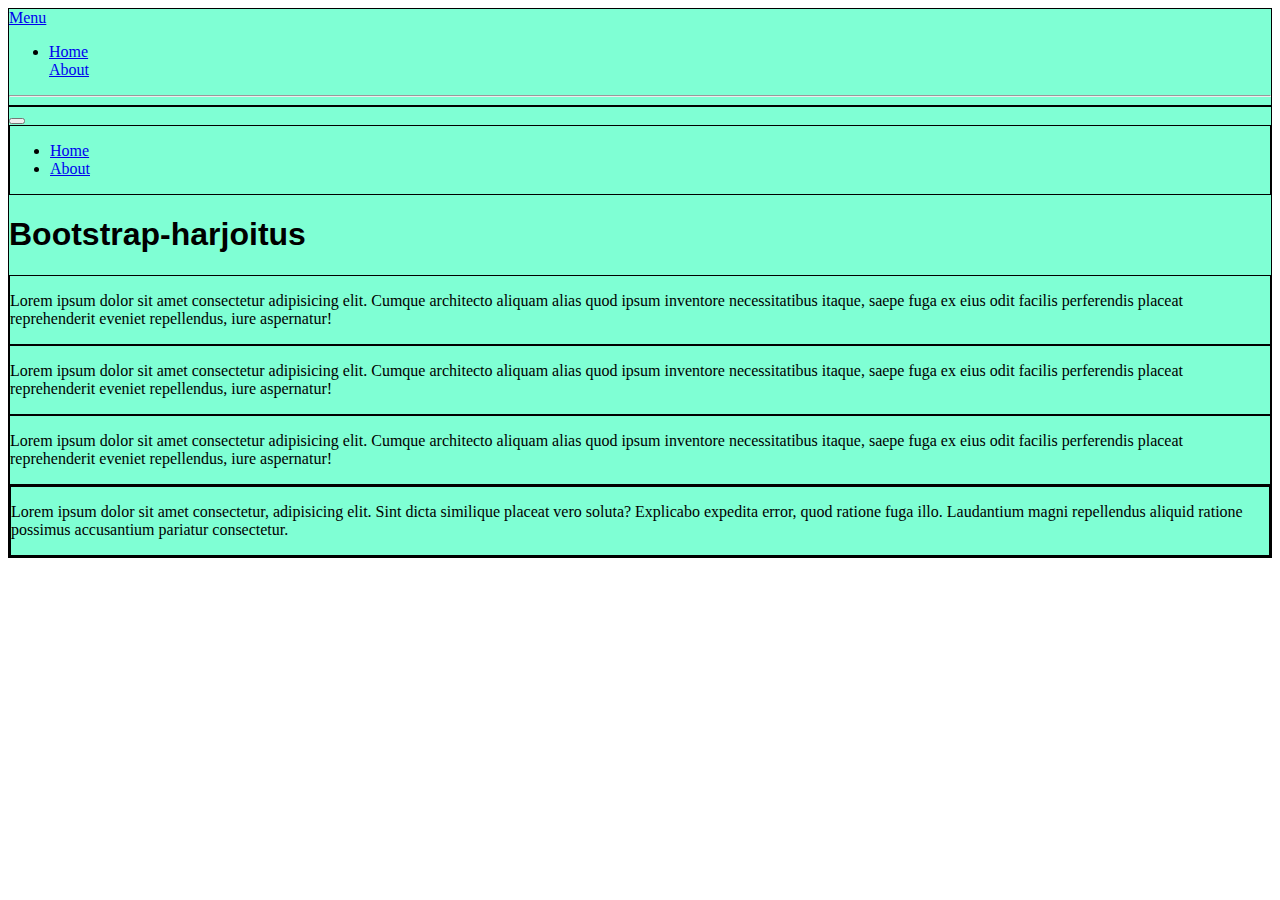
<file: index.html>
<!DOCTYPE html>
<html lang="en">
<head>
    <meta charset="UTF-8">
    <meta http-equiv="X-UA-Compatible" content="IE=edge">
    <meta name="viewport" content="width=device-width, initial-scale=1.0">
    <title>Bootstrap-harjoitus</title>
    <!-- Add Bootstrap CSS file-->
    <link href="https://cdn.jsdelivr.net/npm/bootstrap@5.1.3/dist/css/bootstrap.min.css" rel="stylesheet" integrity="sha384-1BmE4kWBq78iYhFldvKuhfTAU6auU8tT94WrHftjDbrCEXSU1oBoqyl2QvZ6jIW3" crossorigin="anonymous">
    <link rel="stylesheet" href="styles.css">
</head>
<body>
    <!--sidebar-->
    <div class="container-fluid">
        <div class="row flex-nowrap">
            <div class="col-auto col-md-3 col-xl-2 px-sm-2 px-0 bg-dark sidebar">
                <div class="d-flex flex-column align-items-center align-items-sm-start px-3 pt-2 text-white min-vh-100">
                    <a href="index.html" class="d-flex align-items-center pb-3 mb-md-0 me-md-auto text-white text-decoration-none">
                        <span class="fs-5 d-none d-sm-inline">Menu</span>
                    </a>
                    <ul class="nav nav-pills flex-column mb-sm-auto mb-0 align-items-center align-items-sm-start" id="menu">
                        <li class="nav-item">
                            <a href="index.html" class="nav-link align-middle px-0">
                                <i class="fs-4 bi-house"></i> <span class="ms-1 d-none d-sm-inline">Home</span>
                            </a>
                        </li>
                            <a href="about.html" class="nav-link px-0 align-middle">
                                <i class="fs-4 bi-people"></i> <span class="ms-1 d-none d-sm-inline">About</span> </a>
                        </li>
                    </ul>
                    <hr>
                </div>
            </div>
            <div class="col py-3">
                <!--navbar-->
            <nav class="navbar navbar-expand-lg navbar-light bg-light">
                <div class="container-fluid">
            <button class="navbar-toggler" type="button" data-bs-toggle="collapse" data-bs-target="#navbarSupportedContent" aria-controls="navbarSupportedContent" aria-expanded="false" aria-label="Toggle navigation">
                <span class="navbar-toggler-icon"></span>
                </button>
            <div class="collapse navbar-collapse" id="navbarSupportedContent">
                <ul class="navbar-nav me-auto mb-2 mb-lg-0">
                <li class="nav-item">
            <a class="nav-link active" aria-current="page" href="index.html">Home</a>
                </li>
                <li class="nav-item">
            <a class="nav-link" href="about.html">About</a>
                </li>
            </ul>
            </div>
            </div>
            </nav>
            <h1>Bootstrap-harjoitus</h1>
    <div class="container">
        <div class="row">
            <div class="col-md-6 col-sm-12"> 
        <p>Lorem ipsum dolor sit amet consectetur adipisicing elit.
        Cumque architecto aliquam alias quod ipsum inventore necessitatibus itaque, 
        saepe fuga ex eius odit facilis perferendis placeat reprehenderit eveniet repellendus,
        iure aspernatur!</p>
        </div>
        <div class="col-md-3 col-sm-6">
            <p>Lorem ipsum dolor sit amet consectetur adipisicing elit.
                Cumque architecto aliquam alias quod ipsum inventore necessitatibus itaque, 
                saepe fuga ex eius odit facilis perferendis placeat reprehenderit eveniet repellendus,
                iure aspernatur!</p>
        </div>
        <div class="col-md-3 col-sm-6">
            <p>Lorem ipsum dolor sit amet consectetur adipisicing elit.
                Cumque architecto aliquam alias quod ipsum inventore necessitatibus itaque, 
                saepe fuga ex eius odit facilis perferendis placeat reprehenderit eveniet repellendus,
                iure aspernatur!</p>
        </div>
    </div>
        <div class="row">
        <div class="col">
        <div class="row">
            <div class="col">
        <p>Lorem ipsum dolor sit amet consectetur, adipisicing elit. Sint dicta similique placeat vero soluta? Explicabo expedita error, 
            quod ratione fuga illo. Laudantium magni repellendus aliquid ratione possimus accusantium pariatur consectetur.</p>
                </div>
            </div>
        </div>
    </div>
</div>
            </div>
        </div>
    </div>
    

        <!-- Add Bootsrap JS file-->
        <script src="https://cdn.jsdelivr.net/npm/bootstrap@5.1.3/dist/js/bootstrap.bundle.min.js" integrity="sha384-ka7Sk0Gln4gmtz2MlQnikT1wXgYsOg+OMhuP+IlRH9sENBO0LRn5q+8nbTov4+1p" crossorigin="anonymous"></script>
</body>
</html>
</file>
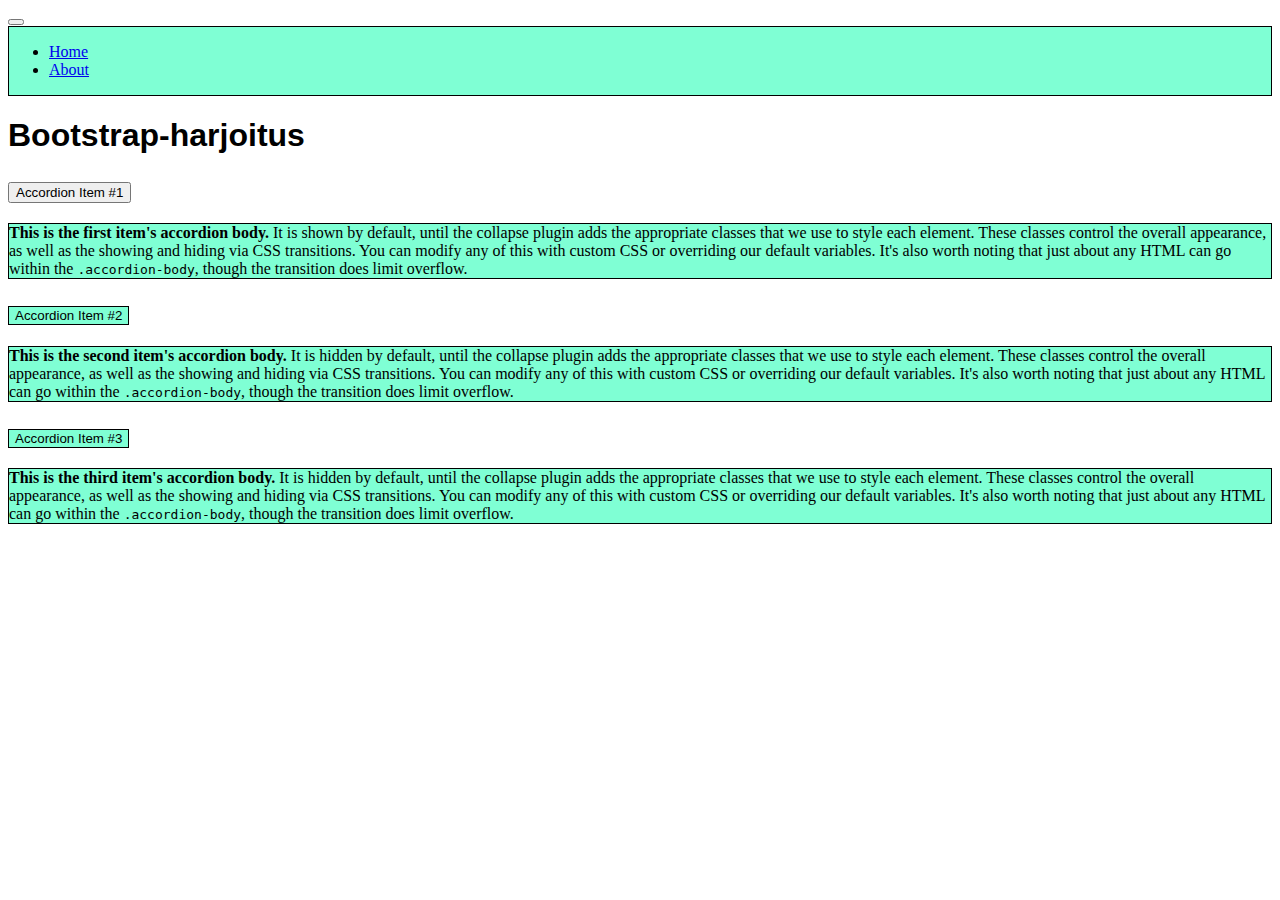
<file: about.html>
<!DOCTYPE html>
<html lang="en">
<head>
    <meta charset="UTF-8">
    <meta http-equiv="X-UA-Compatible" content="IE=edge">
    <meta name="viewport" content="width=device-width, initial-scale=1.0">
    <title>Bootstrap-harjoitus</title>
    <!-- Add Bootstrap CSS file-->
    <link href="https://cdn.jsdelivr.net/npm/bootstrap@5.1.3/dist/css/bootstrap.min.css" rel="stylesheet" integrity="sha384-1BmE4kWBq78iYhFldvKuhfTAU6auU8tT94WrHftjDbrCEXSU1oBoqyl2QvZ6jIW3" crossorigin="anonymous">
    <link rel="stylesheet" href="styles.css">
</head>
<body>
    <!--NavBar-->
    <nav class="navbar navbar-expand-lg navbar-light bg-light">
        <div class="container-fluid">
          <button class="navbar-toggler" type="button" data-bs-toggle="collapse" data-bs-target="#navbarSupportedContent" aria-controls="navbarSupportedContent" aria-expanded="false" aria-label="Toggle navigation">
            <span class="navbar-toggler-icon"></span>
          </button>
          <div class="collapse navbar-collapse" id="navbarSupportedContent">
            <ul class="navbar-nav me-auto mb-2 mb-lg-0">
              <li class="nav-item">
                <a class="nav-link active" aria-current="page" href="index.html">Home</a>
              </li>
              <li class="nav-item">
                <a class="nav-link" href="about.html">About</a>
              </li>
            </ul>
          </div>
        </div>
      </nav>
    <h1>Bootstrap-harjoitus</h1>
    <!--Accordion-->
    <div class="accordion" id="accordionExample">
        <div class="accordion-item">
          <h2 class="accordion-header" id="headingOne">
            <button class="accordion-button" type="button" data-bs-toggle="collapse" data-bs-target="#collapseOne" aria-expanded="true" aria-controls="collapseOne">
              Accordion Item #1
            </button>
          </h2>
          <div id="collapseOne" class="accordion-collapse collapse show" aria-labelledby="headingOne" >
            <div class="accordion-body">
              <strong>This is the first item's accordion body.</strong> It is shown by default, until the collapse plugin adds the appropriate classes that we use to style each element. These classes control the overall appearance, as well as the showing and hiding via CSS transitions. You can modify any of this with custom CSS or overriding our default variables. It's also worth noting that just about any HTML can go within the <code>.accordion-body</code>, though the transition does limit overflow.
            </div>
          </div>
        </div>
        <div class="accordion-item">
          <h2 class="accordion-header" id="headingTwo">
            <button class="accordion-button collapsed" type="button" data-bs-toggle="collapse" data-bs-target="#collapseTwo" aria-expanded="false" aria-controls="collapseTwo">
              Accordion Item #2
            </button>
          </h2>
          <div id="collapseTwo" class="accordion-collapse collapse" aria-labelledby="headingTwo">
            <div class="accordion-body">
              <strong>This is the second item's accordion body.</strong> It is hidden by default, until the collapse plugin adds the appropriate classes that we use to style each element. These classes control the overall appearance, as well as the showing and hiding via CSS transitions. You can modify any of this with custom CSS or overriding our default variables. It's also worth noting that just about any HTML can go within the <code>.accordion-body</code>, though the transition does limit overflow.
            </div>
          </div>
        </div>
        <div class="accordion-item">
          <h2 class="accordion-header" id="headingThree">
            <button class="accordion-button collapsed" type="button" data-bs-toggle="collapse" data-bs-target="#collapseThree" aria-expanded="false" aria-controls="collapseThree">
              Accordion Item #3
            </button>
          </h2>
          <div id="collapseThree" class="accordion-collapse collapse" aria-labelledby="headingThree">
            <div class="accordion-body">
              <strong>This is the third item's accordion body.</strong> It is hidden by default, until the collapse plugin adds the appropriate classes that we use to style each element. These classes control the overall appearance, as well as the showing and hiding via CSS transitions. You can modify any of this with custom CSS or overriding our default variables. It's also worth noting that just about any HTML can go within the <code>.accordion-body</code>, though the transition does limit overflow.
            </div>
          </div>
        </div>
      </div>
      <!-- Alert-->
      
        <!-- Add Bootsrap JS file-->
        <script src="https://cdn.jsdelivr.net/npm/bootstrap@5.1.3/dist/js/bootstrap.bundle.min.js" integrity="sha384-ka7Sk0Gln4gmtz2MlQnikT1wXgYsOg+OMhuP+IlRH9sENBO0LRn5q+8nbTov4+1p" crossorigin="anonymous"></script>
</body>
</html>
</file>
<file: styles.css>
h1 {
    font-family: 'Franklin Gothic Medium', 'Arial Narrow', Arial, sans-serif;
}

[class*="col"] {
    border: 1px solid black;
    background-color: aquamarine;
}
.sidebar [class*="col"]{
    border: none;
    background-color: transparent;
}
</file>
